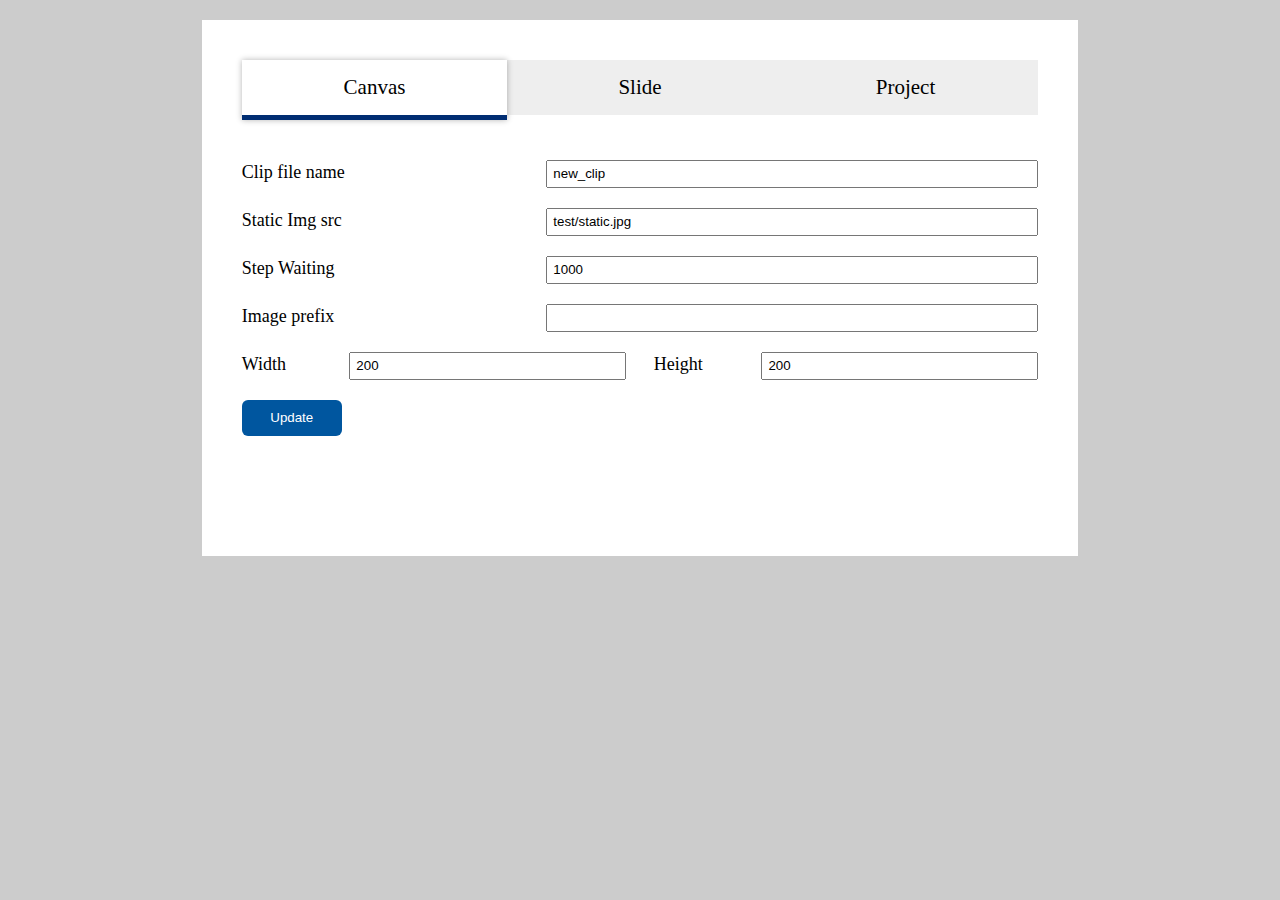
<file: animate_banners_editor/index.html>
<!DOCTYPE html>
<html lang="ru">
<head>
    <meta charset="UTF-8">
    <meta http-equiv="X-UA-Compatible" content="IE=edge">
    <title>Animator</title>
    <link rel="stylesheet" href="style.css">
</head>
<body>
<div class="mid-lane-wrapper">
    <div class="mid-lane-container">
        <div class="mid_wrapper">
            <div class="flex-row-container">
                <div class="column">
                    <form id="form">
                        <div tabs="wrapper" class="tabs-container" effect="min-height">
                            <ul tabs="tab-set" class="tabs-wrapper">
                                <li tabs="tab" class="tab-item active" tab-hash="#canvas">Canvas</li>
                                <li tabs="tab" class="tab-item" tab-hash="#slide">Slide</li>
                                <li tabs="tab" class="tab-item" tab-hash="#project">Project</li>
                            </ul>
                            <div tabs="block-set" class="blocks-wrapper">
                                <div tabs="block" class="tab-block-item active canvas-block">
                                    <div class="form-row">
                                        <label>Clip file name</label><input type="text" name="clip_filename" value="new_clip">
                                    </div>
                                    <div class="form-row">
                                        <label>Static Img src</label><input type="text" name="canvas_src" value="test/static.jpg">
                                    </div>
                                    <div class="form-row">
                                        <label>Step Waiting</label><input type="text" name="step_waiting" value="1000">
                                    </div>
                                    <div class="form-row">
                                        <label>Image prefix</label><input type="text" name="img_prefix" value="">
                                    </div>
                                    <div class="form-row double">
                                        <label>Width</label><input type="text" name="canvas_width" value="200">
                                        <label>Height</label><input type="text" name="canvas_height" value="200">
                                    </div>
                                    <div class="form-row buttons">
                                        <button action="canvasUpdate">Update</button>
                                    </div>
                                </div>
                                <div tabs="block" class="tab-block-item slide-block">
                                    <div class="form-row">
                                        <label>Current Slide Name</label><input id="sn" type="text" name="current_slide" value="init">
                                    </div>
                                    <div class="form-row double">
                                        <label>Slide html</label><input type="text" name="slide_html" value="">
                                        <label>Timing</label><input type="text" name="timing_function" value="ease">
                                    </div>
                                    <div class="form-row double">
                                        <label>Slide Img</label><input type="text" name="slide_src" value="">
                                        <label>Background</label><input type="text" name="bgc" value="#fff">
                                    </div>
                                    <div class="form-row double">
                                        <label>Prepare</label><input type="text" name="prepare_time" value="0">
                                        <label>Animation</label><input type="text" name="animation_time" value="1000">
                                    </div>
                                    <div class="form-row double">
                                        <label>Width</label><input type="text" name="width" value="100%">
                                        <label>Height</label><input type="text" name="height" value="100%">
                                    </div>
                                    <div class="form-row double">
                                        <label>From top</label><input type="text" name="from_top" value="0">
                                        <label>To top</label><input type="text" name="to_top" value="0">
                                    </div>
                                    <div class="form-row double">
                                        <label>From left</label><input type="text" name="from_left" value="0">
                                        <label>To left</label><input type="text" name="to_left" value="0">
                                    </div>
                                    <div class="form-row double">
                                        <label>From opac.</label><input type="text" name="from_opacity" value="1">
                                        <label>To opac.</label><input type="text" name="to_opacity" value="1">
                                    </div>
                                    <div class="form-row double">
                                        <label>From scale</label><input type="text" name="from_scale" value="1">
                                        <label>To scale</label><input type="text" name="to_scale" value="1">
                                    </div>
                                    <div class="form-row buttons">
                                        <button id="pb" action="prevSlide">Prev</button>
                                        <button id="nb" action="nextSlide">Next</button>
                                        <button action="slideUpdate">Update</button>
                                        <button action="slidePlay">Play</button>
                                        <button action="addSlide">Add</button>
                                        <button action="refreshClip">Refresh</button>
                                        <button action="playClip" class="play-clip">Play Clip</button>
                                        <button action="stopClip">Stop Clip</button>
                                    </div>
                                </div>
                                <div id="project" tabs="block" class="tab-block-item">
                                    <div class="form-row">
                                        <label class="project-name"></label>
                                    </div>
                                    <div class="form-row">
                                        <ul class="slides">
                                        </ul>
                                    </div>
                                    <div class="form-row">
                                        <textarea id="json"></textarea>
                                    </div>
                                    <div class="form-row">
                                        <label>Load from file</label><input type="file" id="load">
                                    </div>
                                    <div class="form-row buttons">
                                        <button action="refreshClip">Refresh</button>
                                        <button action="playClip" class="play-clip">Play Clip</button>
                                        <button action="stopClip">Stop Clip</button>
                                        <button action="saveClip">Save Clip</button>
                                        <button action="reset">Reset</button>
                                    </div>
                                </div>
                            </div>
                        </div>
                    </form>
                    <section class="preview-wrapper">
                        <div id="canvas">

                        </div>
                    </section>
                </div>
            </div>
        </div>
    </div>
</div>
</body>
<script src="https://ajax.googleapis.com/ajax/libs/jquery/3.1.0/jquery.min.js"></script>
<script src="https://www.citibank.ru/russia/js/markup/tabs.js"></script>
<script src="https://www.citibank.ru/russia/js/ig_launcher.js"></script>
<script src="animate_slider.js"></script>
<script src="script.js"></script>

</html>
</file>
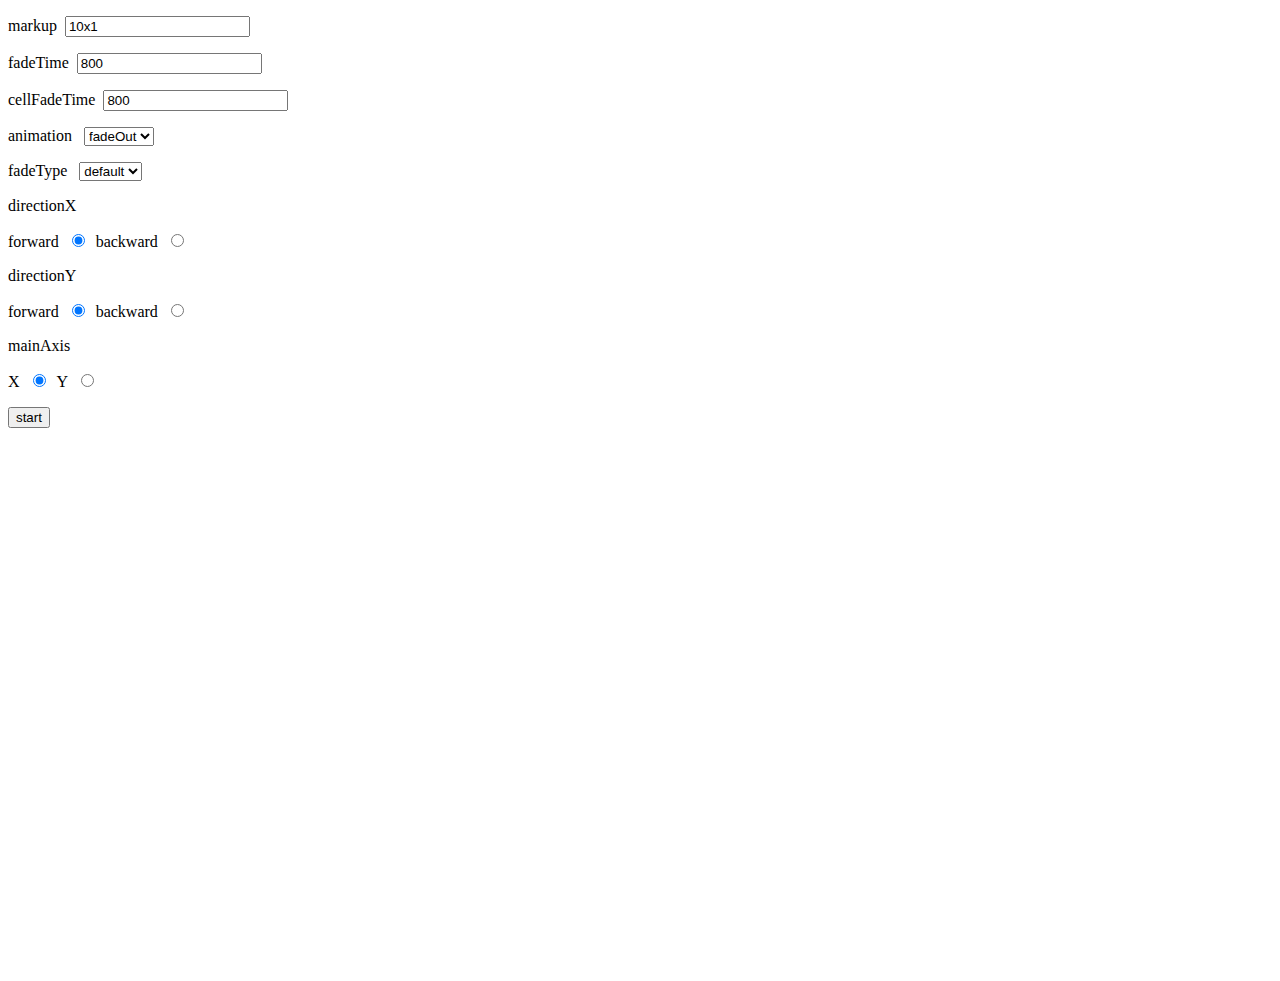
<file: slice_and_fade/index.html>
<!DOCTYPE html>
<html>
<head>
	<meta name="viewport" content="width=device-width, initial-scale=1.0, maximum-scale=3.0, user-scalable=yes">
	<title>Testing</title>	
	<link rel="stylesheet" type="text/css" href="testing.css">
<!--	<link rel="stylesheet" type="text/css" href="js/fader/ig_fader.css">-->
	<script src="https://ajax.googleapis.com/ajax/libs/jquery/3.1.0/jquery.min.js"></script>	
	<script src="script.js"></script>
	<script src="slicer.js"></script>
<!--	<script src="js/loop.js"></script>-->
	<script src="../loop_stack.js"></script>
</head>
<body>
	<div class="control">
		<p><label>markup&nbsp;&nbsp;<input type="text" name="markup" value="10x1"></label></p>
		<p><label>fadeTime&nbsp;&nbsp;<input type="text" name="fadeTime" value="800"></label></p>
		<p><label>cellFadeTime&nbsp;&nbsp;<input type="text" name="cellFadeTime" value="800"></label></p>
		<p>animation&nbsp;&nbsp;
			<select name="animation">
				<option value="fadeOut" selected="selected">fadeOut</option>
				<option value="slideUp" >slideUp</option>
			</select>
		</p>
		<p>fadeType&nbsp;&nbsp;
			<select name="fadeType">
				<option value="default"  selected="selected" >default</option>
				<option value="wave" >wave</option>
			</select>
		</p>
		<p>directionX</p>
		<p><label>forward&nbsp;&nbsp;<input type="radio" name="directionX" checked="checked" value="forward">&nbsp;&nbsp;</label><label>backward&nbsp;&nbsp;<input type="radio" name="directionX" value="backward"></label></p>
		<p>directionY</p>
		<p><label>forward&nbsp;&nbsp;<input type="radio" name="directionY" checked="checked" value="forward">&nbsp;&nbsp;</label><label>backward&nbsp;&nbsp;<input type="radio" name="directionY" value="backward"></label></p>
		<p>mainAxis</p>
		<p><label>X&nbsp;&nbsp;<input type="radio" name="mainAxis" checked="checked" value="x">&nbsp;&nbsp;</label><label>Y&nbsp;&nbsp;<input type="radio" name="mainAxis" value="y"></label></p>
		<button id="start">start</button>
	</div>
	<div class="wrapper">
		<div id="t" class="img">
			
		</div>		
	</div>
</body>
</html>
</file>
<file: animate_banners_editor/style.css>
html,body{
    margin: 0;
    padding: 0;
    background-color: #ccc;
}
ul,li{
   padding: 0;
    margin: 0;
}
.slides{
    overflow-y: auto;
    max-height: 150px;
    width: 100%;
    box-shadow: 0 0 1px;
    padding: 10px;
}
.form-row {
    display: flex;
    justify-content: space-between;
}
.form-row.buttons{
    justify-content: flex-start;
}
.form-row.buttons button+button{
    margin-left: 20px;
}
.form-row+.form-row{
    margin-top: 20px;
}
label{
    font-size: 18px;
    min-width: 80px;
}
input{
    padding: 0 5px;
    width: 60%;
}
textarea{
    width: 100%;
    height: 100px;
}
label,input{
    line-height: 24px;
}
.form-row.double input{
    width: 33%;
}
button{
    line-height: 36px;
    padding: 0 20px;
    min-width: 100px;
    border-radius: 6px;
    background-color: #00569f;
    color: #fff;
    border: none;
}
button:disabled {
    background-color: #ccc;
}
.preview-wrapper{
    padding: 40px;
    display: flex;
    justify-content: center;
}
#canvas{
    box-shadow: 0 0 1px;
    overflow: hidden;
    background-position: center;
    background-size: cover;
    position: relative;
}
.slide{
    background-position: center;
    background-size: cover;
    position: absolute;
    width: 100%;
    height: 100%;
    visibility: hidden;
    background-repeat: no-repeat;
}
.shadow-highlight{
    position: absolute;
    box-shadow: 0 0 5px 0px #00569f;
    display: block;
}
.shadow-highlight.s2{
    width: 158px;
    height: 30px;
    display: block;
    top: 229px;
    left: 6px;
    border-radius: 10px;
}
/* ===== MARKUP MODULE : 5 | NAME : Mid laner ===== */
.mid-lane-wrapper{
    display:flex;
    flex-direction: column;
    justify-content: center;
    height: 100%;
    background-color: #ccc;
    min-height: 100px;
}
.mid-lane-container{
    background-color: #fff;
}
/* ===== end ===== */

/* ===== MARKUP MODULE : 4 | NAME : flex columns ===== */
.mid_wrapper{
    display:flex;
    justify-content: center;
    background-color: #ccc;
    padding: 10px;
}
.flex-row-container{
    display:flex;
    min-width: 800px;
}
.column{
    flex:1 0 0px;
    margin: 10px;
    padding: 40px;
    background-color: #fff;
}
/* ===== end ===== */

/* ===== MARKUP MODULE : 8 | NAME : Tabs with bot borders ===== */
.tabs-container{
    display:flex;
    flex-wrap : wrap;
    justify-content: center;
    padding: 0;
}
.tabs-wrapper{
    display:flex;
    list-style: none;
    font-size : 21px;
    width: 100%;
    max-width: 1400px;
    margin-bottom: 40px;
}
.tab-item{
    flex:1 0 0px;
    text-align: center;
    padding: 15px;
    background-color: #eee;
    transition: 0.2s;
    border-bottom:solid 1px #fff;
    border-bottom-width: 5px;
}
.tab-item.active{
    background-color: #fff;
    border-bottom-color: #002d72;
    z-index:2;
    box-shadow: 0 0 6px rgba(0, 0, 0, 0.3);
    display:block;
}
.blocks-wrapper{
    width: 100%;
    max-width: 1400px;
}
.tab-block-item{
    display:none;
    background-color: #fff;
}
.tab-block-item.active{
    display:block;
}
/* ===== end ===== */
</file>
<file: slice_and_fade/testing.css>
.img {
    width: 1000px;
    height: 545px;
}
</file>
